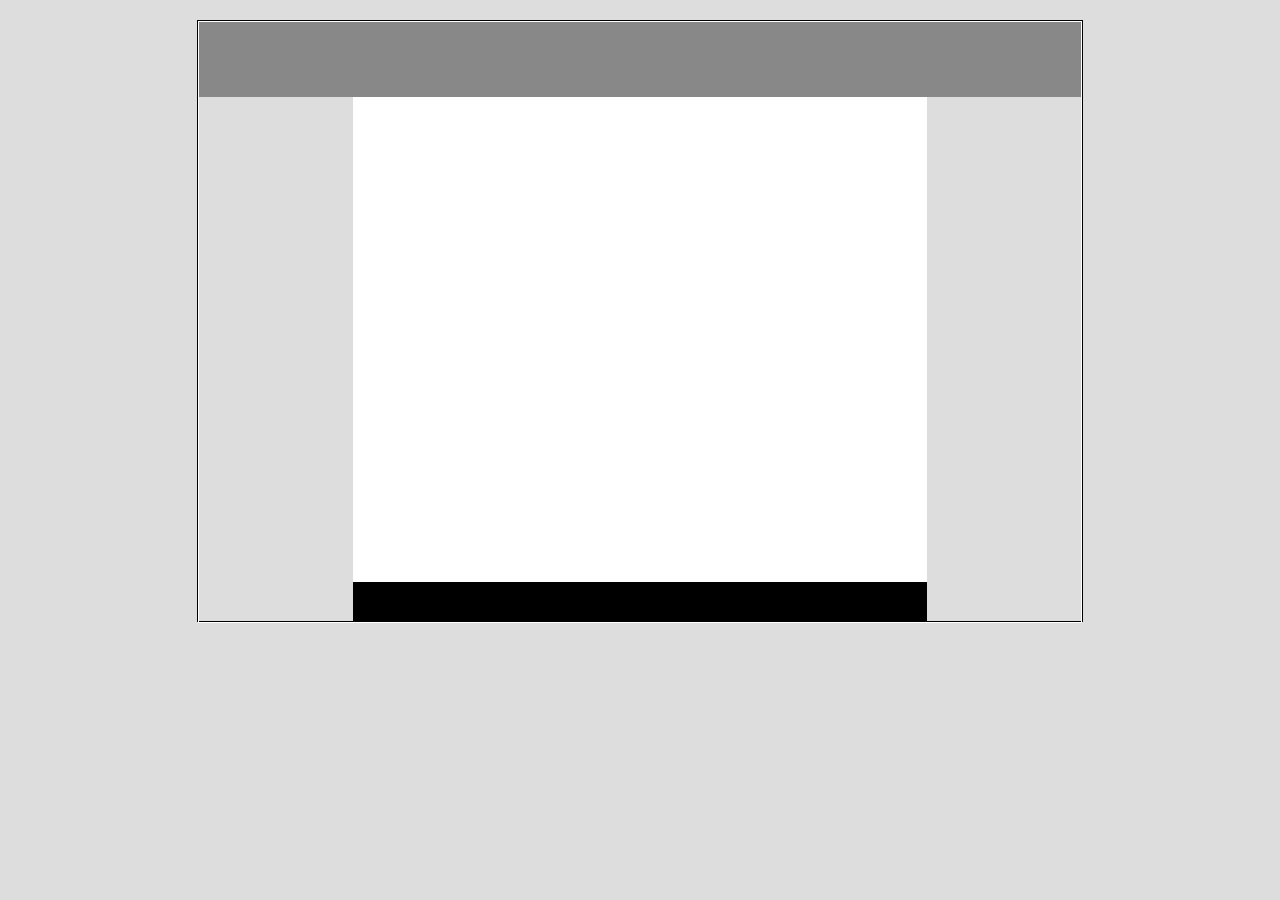
<file: first/index.html>
<!doctype html>
<html lang="en">
<head>
	<meta charset="UTF-8">
<link rel="stylesheet" href="style.css" type="text/css">
	<title>Document</title>
</head>
<body>
	<div class="wrapper">
    	<div class="white-border">
        	<div class="top-bar"></div>
       		<div class="middle"></div>
        	<div class="bottom-bar"></div>
        </div>
    </div>
</body>
</html>
</file>
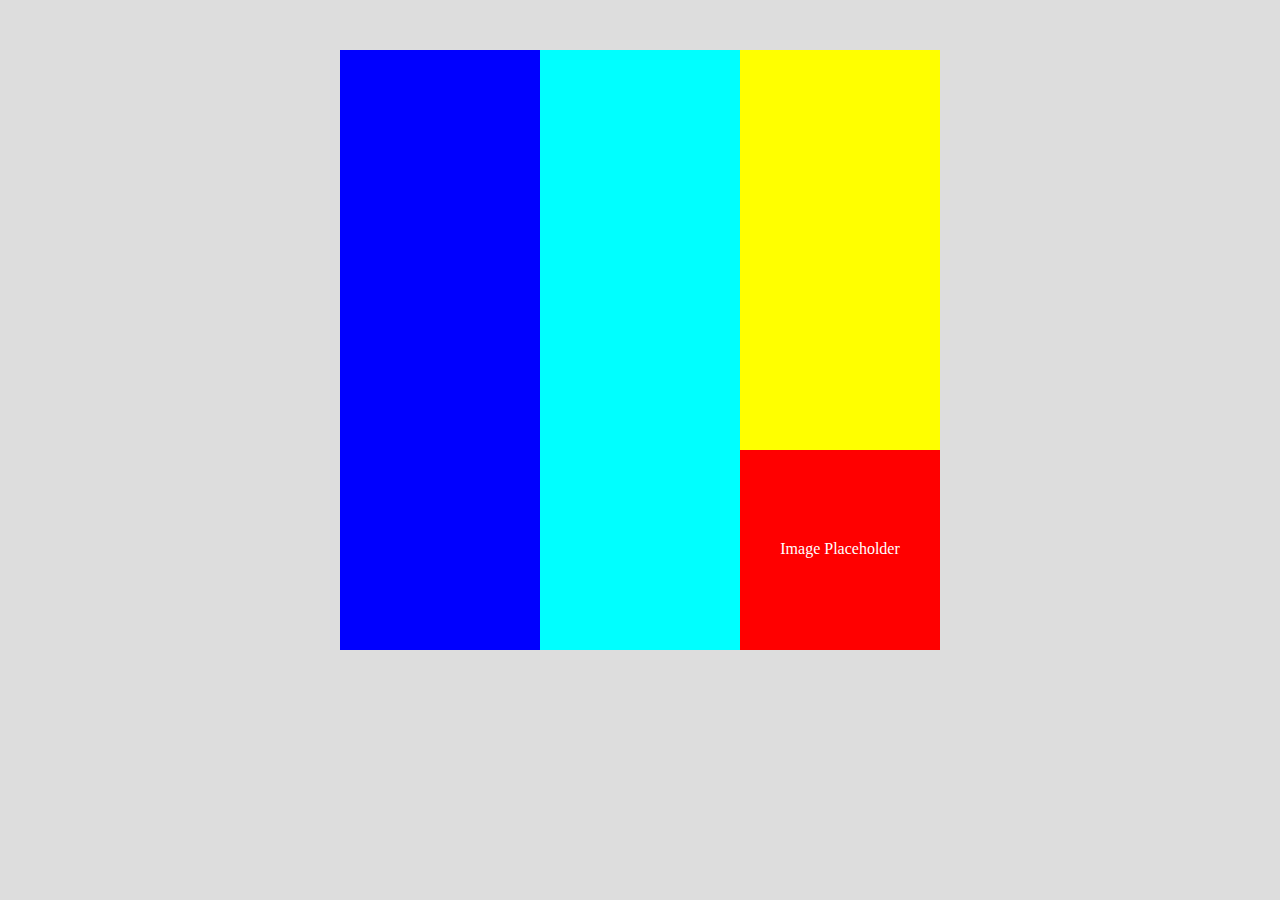
<file: second/index.html>
<!doctype html>
<html lang="en">
<head>
	<meta charset="UTF-8">
	<title>Document</title>
    <link href="style.css" rel="stylesheet" type="text/css">
</head>
<body>
	
    <div class="wrapper">
    	<div class="blue"></div>
        <div class="aqua"></div>
        <div class="yellow"></div>
        <div class="red">Image Placeholder</div>
    </div>
</body>
</html>
</file>
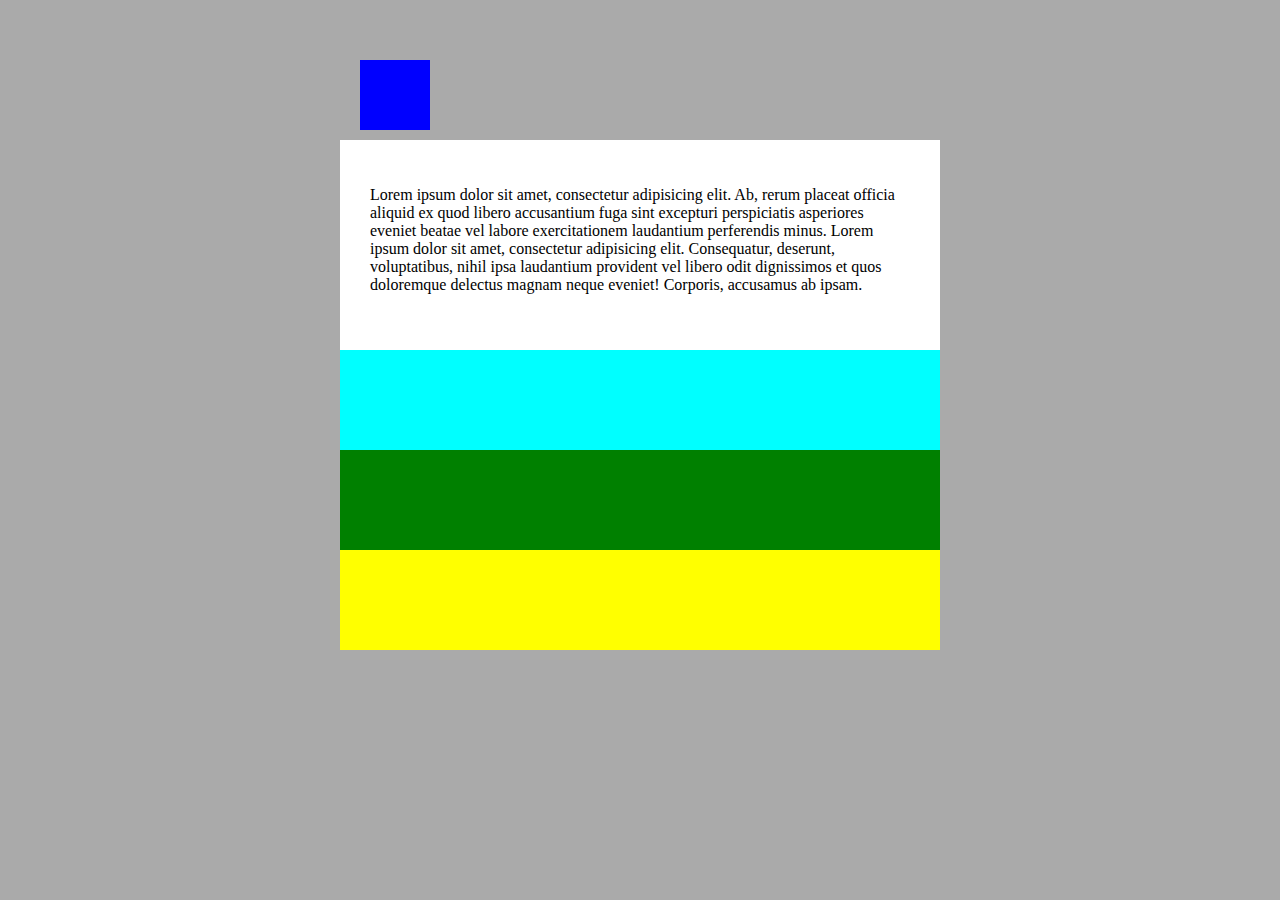
<file: third/index.html>
<!doctype html>
<html lang="en">
<head>
	<meta charset="UTF-8">
	<title>Document</title>
    <link rel="stylesheet" href="style.css" type="text/css">
</head>
<body>
	
    <div class="wrapper">
    	<div class="blue-box"></div>
        <div class="text-box">
        <p>Lorem ipsum dolor sit amet, consectetur adipisicing elit. Ab, rerum placeat officia aliquid ex quod libero accusantium fuga sint excepturi perspiciatis asperiores eveniet beatae vel labore exercitationem laudantium perferendis minus. Lorem ipsum dolor sit amet, consectetur adipisicing elit. Consequatur, deserunt, voluptatibus, nihil ipsa laudantium provident vel libero odit dignissimos et quos doloremque delectus magnam neque eveniet! Corporis, accusamus ab ipsam.</p></div>
        <div class="blue"></div>
        <div class="aqua"></div>
        <div class="green"></div>
        <div class="yellow"></div>
    </div>
    
</body>
</html>
</file>
<file: first/style.css>
body {
	background-color: #ddd;
}

.wrapper {
	width: 70%;
	border: solid 1px #000;
	margin: 20px auto;
	height: 600px;
}

.white-border {
	border: 1px solid #fff;
}

.top-bar {	
	height: 75px;
	width: 100%;
	background-color: #888;
}

.middle {
	width: 65%;
	background-color: #fff;
	height: 485px;
	margin:0 auto;
}

.bottom-bar {
	width: 65%;
	background-color: #000;
	height: 40px;	
	margin: 0 auto;
}
</file>
<file: second/style.css>
body {
	background-color: #ddd;
}

.wrapper {
	width: 600px;
	height: 600px;
	margin: 50px auto;
	box-sizing:content-box;
	overflow: hidden;
}

.blue {
	float:left;
	background-color: blue;
	width: 200px;
	height: 600px;
}

.aqua {
	float:left;
	background-color: aqua;
	width: 200px;
	height: 600px;
}

.yellow {
	float:left;
	background-color: yellow;
	width: 200px;
	height: 600px;
	z-index:0;
}

.red {
	float:right;
	background-color: red;
	width: 200px;
	height: 200px;
	position: relative;
	z-index: 50;
	bottom:200px;
	color: #fff;
	text-align:center;
	padding-top:90px;
}
</file>
<file: third/style.css>
body {
	background-color: #aaa;
}

.wrapper {
	background-color: #aaa;
	height: 600px;
	width: 600px;
	margin: 50px auto;
	overflow:hidden;
}

.blue-box {
	display: block;
	background-color: blue;
	height: 70px;
	width: 70px;
	margin: 10px 20px;
}

.text-box {
	background-color: #fff;	
	height: 150px;
	text-align: left;
	padding:30px;
}

.aqua {
	background-color: aqua;
	height: 100px;
}

.green {
	background-color: green;
	height: 100px;
}

.yellow {
	background-color: yellow;
	height: 100px;
}
</file>
